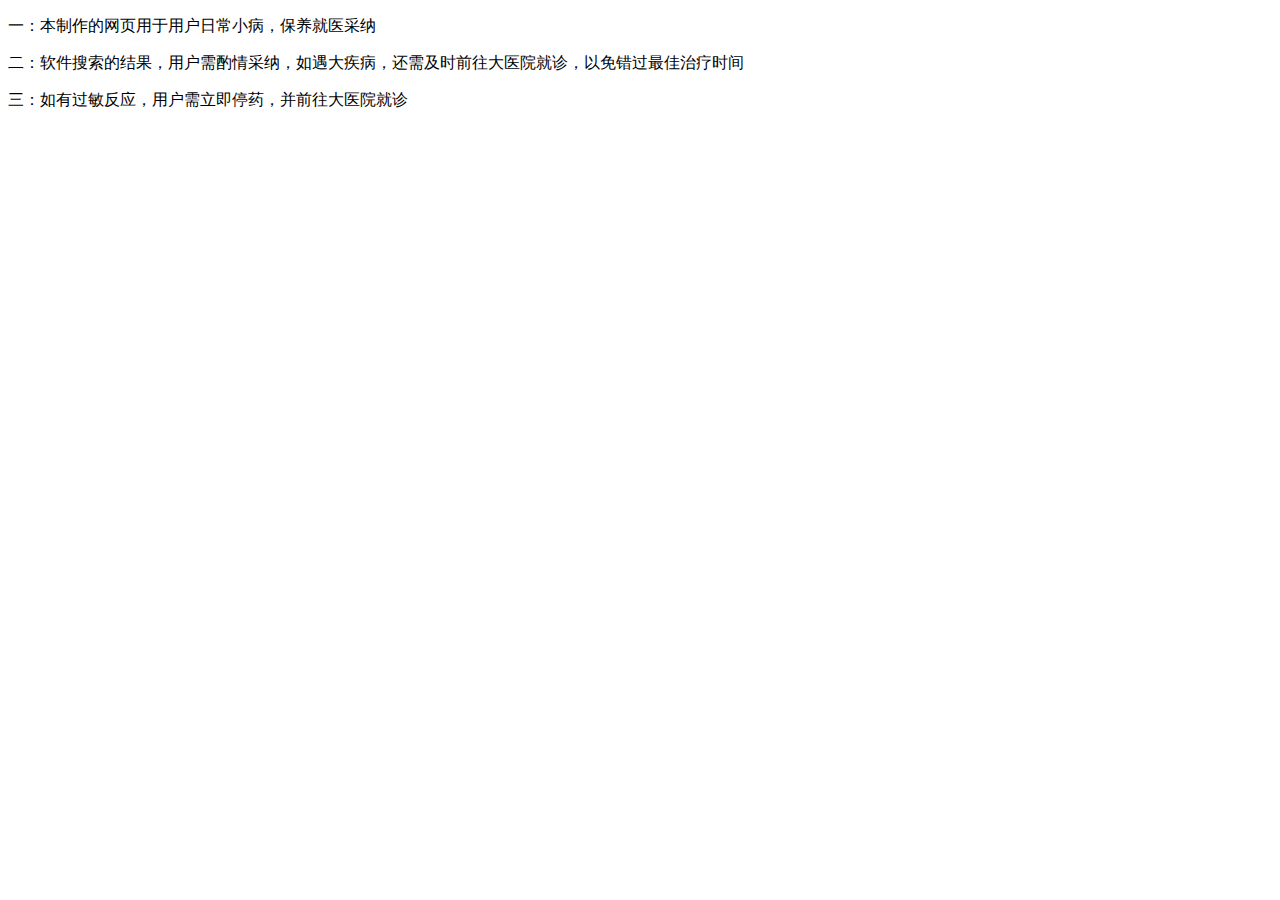
<file: ctm-project/target/ctm-project/WEB-INF/views/attention.html>
<!DOCTYPE html>
<html lang="en">
<head>
    <meta charset="UTF-8">
    <title>Title</title>
</head>
<body>
<p>一：本制作的网页用于用户日常小病，保养就医采纳</p>
<p>二：软件搜索的结果，用户需酌情采纳，如遇大疾病，还需及时前往大医院就诊，以免错过最佳治疗时间</p>
<p>三：如有过敏反应，用户需立即停药，并前往大医院就诊</p>

</body>
</html>
</file>
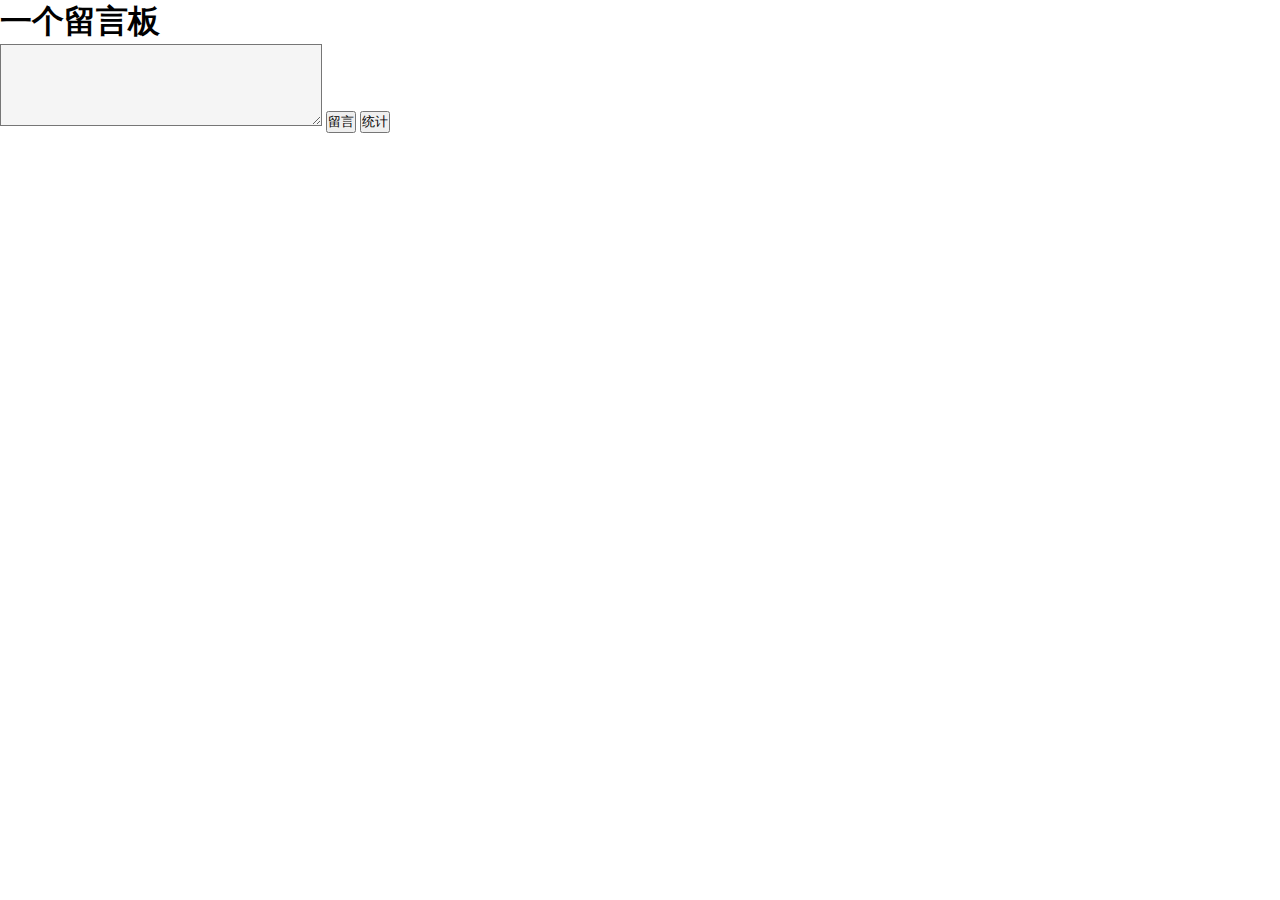
<file: ctm-project/target/ctm-project/WEB-INF/views/note.html>
<!DOCTYPE html>
<html lang="en">
<head>
    <meta charset="UTF-8">
    <title>简单的留言板</title>
    <style type = "text/css">
        *{
            padding:0;
            margin:0;
        }
        textarea {
            width:320px;
            height:80px;
            background:whitesmoke;
            font-size:16px;
        }
        span:hover {
            cursor:pointer;
        }
    </style>
</head>
<body>
<h1>一个留言板</h1>
<div id = "box">
    <!--通过js实现根据用户的输入动态创建一个存放用户留言的li，并且允许用户删除留言-->
</div>
<label>
    <textarea id = "msg" rows = "5" cols = "42"></textarea>
</label>
<input type = "button" id = "btn" value = "留言">
<button id = "calc" onclick = calc()>统计</button>
</body>
<script type = "text/javascript">
    var box = document.getElementById("box");
    var ul = document.createElement("ul");
    box.appendChild(ul);
    var btn = document.getElementById("btn");
    var msg = document.getElementById("msg");
    var n = 0;
    btn.onclick = function(){
        if(msg.value === ""){
            alert("请输入内容")
        } else{
            n++;
            var li = document.createElement("li");
            li.innerHTML = msg.value + "&nbsp;&nbsp;"+"<span>X</span>";
            var lis = document.getElementsByTagName("li");
            if(n === 1){
                ul.appendChild(li);
//                    如果是第一条留言则用appendChild
            }else{
                ul.insertBefore(li,lis[0]);
//                    最新的留言总在第一条显示
            }
            msg.value = "";
//                重置文本框
            var span = document.getElementsByTagName("span");
            for(var i = 0;i<span.length;i++){
                span[i].onclick = function(){
                    ul.removeChild(this.parentNode);
                    n--;
                }
            }
        }
    };
    function calc(){
        alert("一共有"+n+"条留言")
    }
</script>
</html>
</file>
